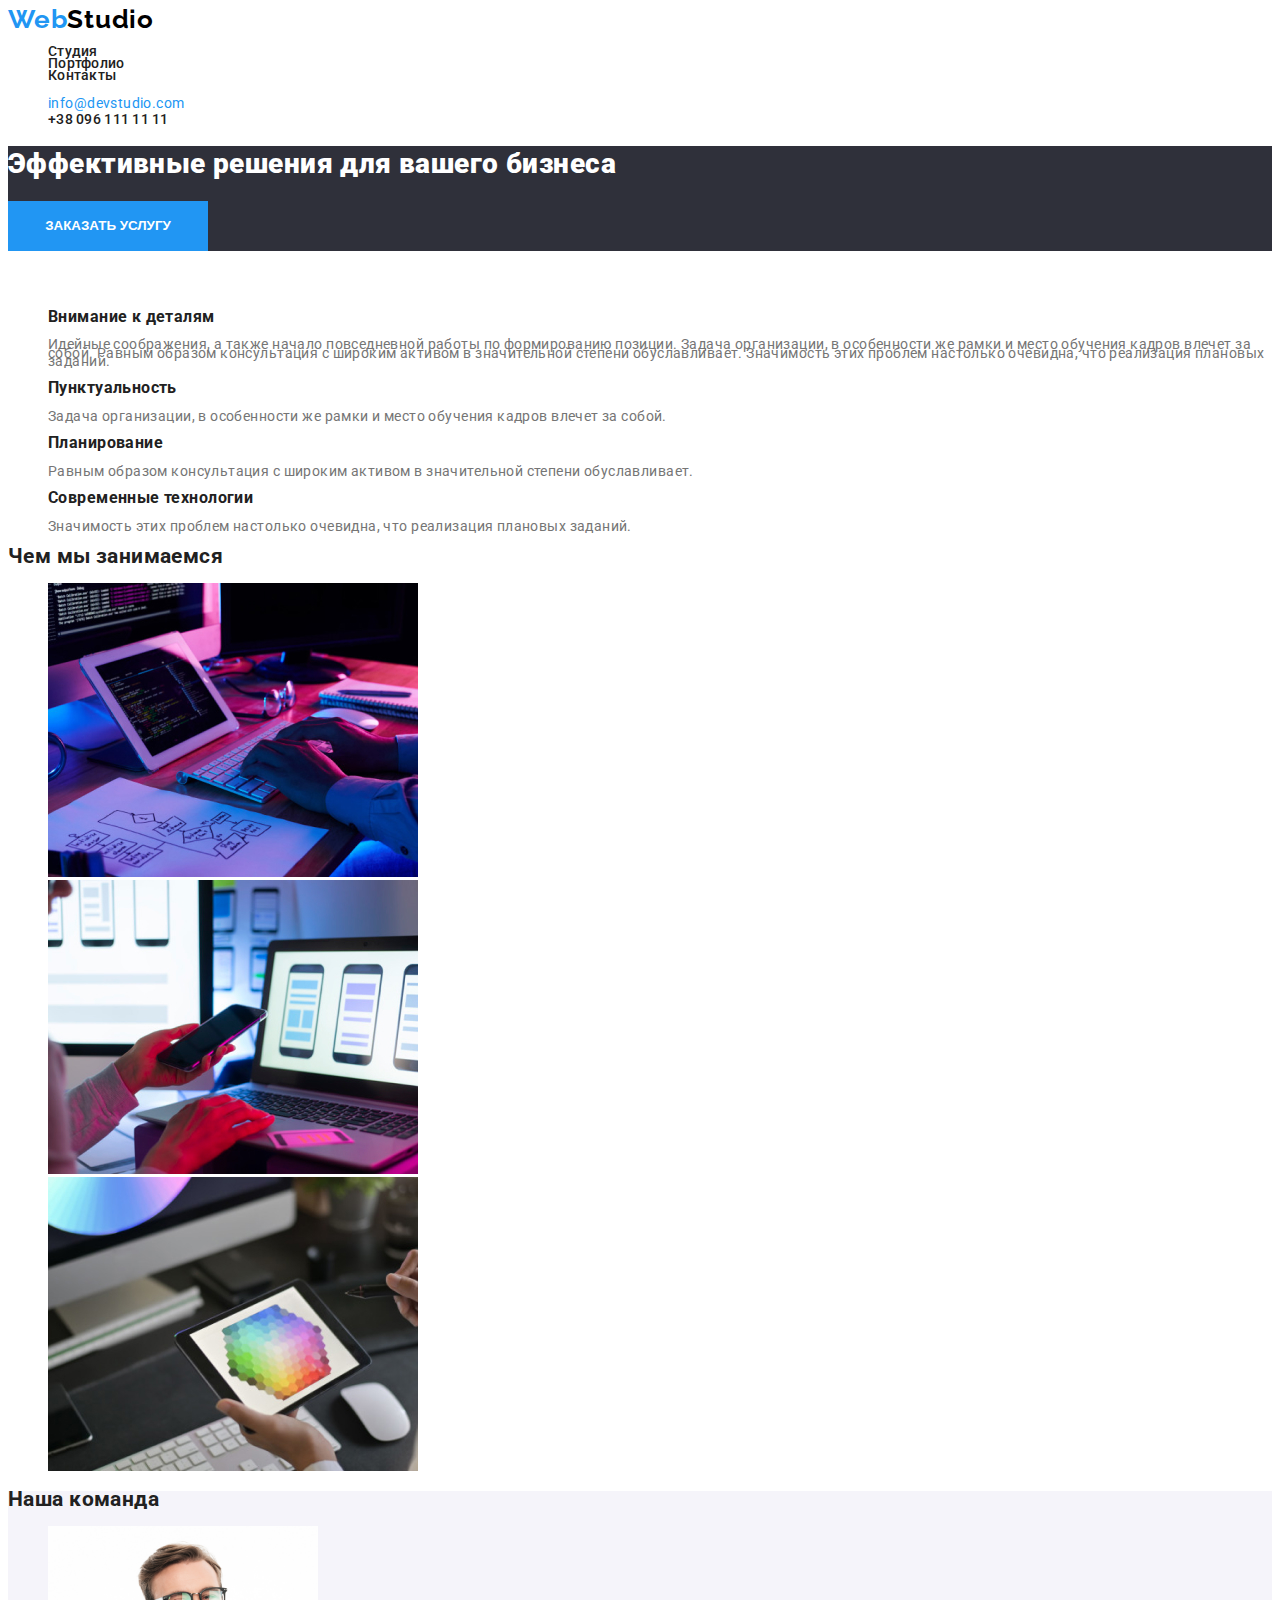
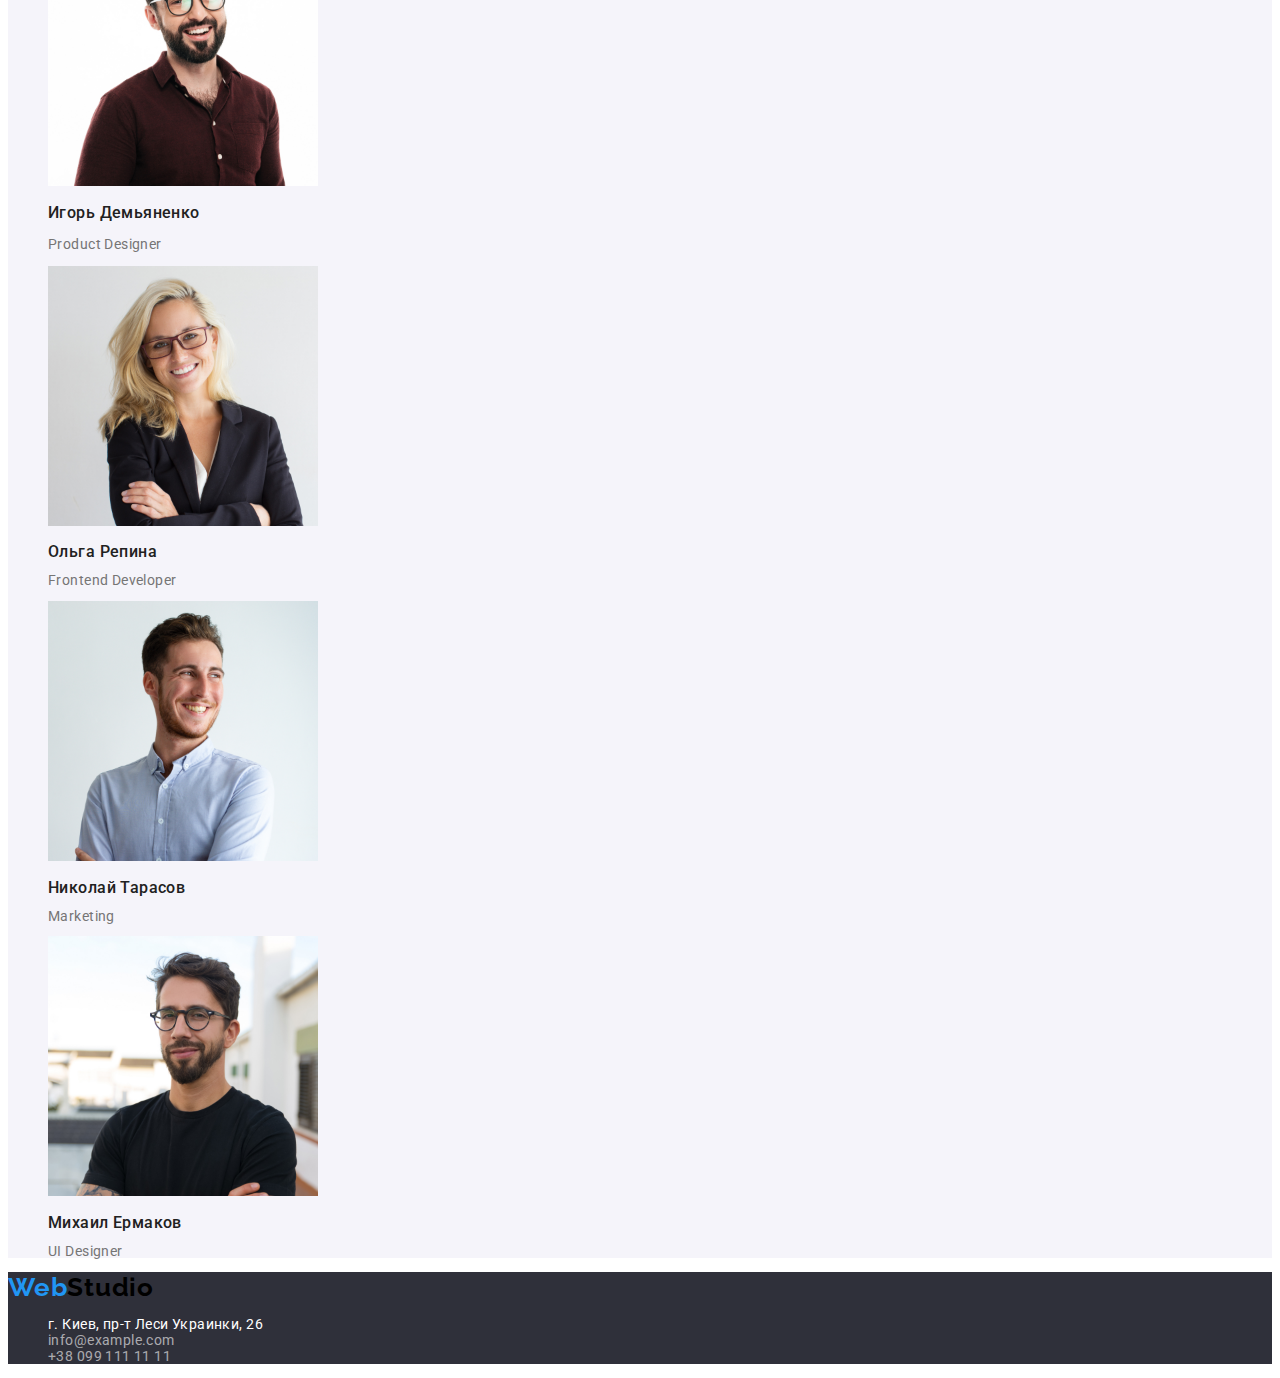
<file: index.html>
<!DOCTYPE html>
<html lang="ru">
  <head>
    <meta charset="UTF-8" />
    <meta http-equiv="X-UA-Compatible" content="IE=edge" />
    <meta name="viewport" content="width=device-width, initial-scale=1.0" />
    <title>Site</title>
    <link rel="preconnect" href="https://fonts.googleapis.com" />
    <link rel="preconnect" href="https://fonts.gstatic.com" crossorigin />
    <link
      href="https://fonts.googleapis.com/css2?family=Raleway:wght@700&family=Roboto:wght@400;500;700;900&display=swap"
      rel="stylesheet"
    />
    <link rel="stylesheet" href="./css/styles.css" />
  </head>
  <body class="page">
    <header>
      <nav class="nav-link">
        <a href="./index.html" class="logo"><span class="logo-acsent">Web</span>Studio </a>
        <ul>
          <li>
            <a href="#" class="nav-link">Студия</a>
          </li>
          <li>
            <a href="./portfolio.html" class="nav-link">Портфолио</a>
          </li>
          <li>
            <a href="#" class="nav-link">Контакты</a>
          </li>
        </ul>
      </nav>
      <ul>
        <li>
          <a href="mailto:info@devstudio.com" class="contact-link">info@devstudio.com</a>
        </li>
        <li>
          <a href="tel:380961111111" class="nav-link">+38 096 111 11 11</a>
        </li>
      </ul>
    </header>
    <main>
      <!--section 1-->
      <section class="first-section">
        <h1 class="hero-title">Эффективные решения для вашего бизнеса</h1>
        <button class="button" type="button">Заказать услугу</button>
      </section>
      <!--section2-->
      <section>
        <h2 class="title-about">Наші переваги</h2>
        <ul>
          <li>
            <h3 class="second-section-title">Внимание к деталям</h3>
            <p class="text-second-section">
              Идейные соображения, а также начало повседневной работы по формированию позиции.
              Задача организации, в особенности же рамки и место обучения кадров влечет за собой.
              Равным образом консультация с широким активом в значительной степени обуславливает.
              Значимость этих проблем настолько очевидна, что реализация плановых заданий.
            </p>
          </li>
          <li>
            <h3 class="second-section-title">Пунктуальность</h3>
            <p class="text-second-section">
              Задача организации, в особенности же рамки и место обучения кадров влечет за собой.
            </p>
          </li>

          <li>
            <h3 class="second-section-title">Планирование</h3>
            <p class="text-second-section">
              Равным образом консультация с широким активом в значительной степени обуславливает.
            </p>
          </li>
          <li>
            <h3 class="second-section-title">Современные технологии</h3>
            <p class="text-second-section">
              Значимость этих проблем настолько очевидна, что реализация плановых заданий.
            </p>
          </li>
        </ul>
      </section>
      <!--section3-->
      <section>
        <h2 class="third-section-title">Чем мы занимаемся</h2>
        <ul>
          <li>
            <img src="./images/img1.jpg" alt="Робота із базами" width="370" height="294" />
          </li>
          <li>
            <img src="./images/img2.jpg" alt="Програмування" width="370" height="294" />
          </li>
          <li>
            <img src="./images/img3.jpg" alt="Графічний дизайн" width="370" height="294" />
          </li>
        </ul>
      </section>
      <!--section4-->
      <section class="our-team">
        <h2 class="third-section-title">Наша команда</h2>
        <ul>
          <li class="profession-title">
            <img src="images/img4.jpg" alt="фото" width="270" height="260" />
            <h3 class="our-team-title">Игорь Демьяненко</h3>
            <p>Product Designer</p>
          </li>
          <li>
            <img src="images/img5.jpg" alt="фото" width="270" height="260" />
            <h3 class="our-team-title">Ольга Репина</h3>
            <p class="our-team-profession">Frontend Developer</p>
          </li>
          <li>
            <img src="images/img6.jpg" alt="фото" width="270" height="260" />
            <h3 class="our-team-title">Николай Тарасов</h3>
            <p class="our-team-profession">Marketing</p>
          </li>
          <li>
            <img src="./images/img7.jpg" alt="фото" width="270" height="260" />
            <h3 class="our-team-title">Михаил Ермаков</h3>
            <p class="our-team-profession">UI Designer</p>
          </li>
        </ul>
      </section>
    </main>
    <!--Footer-->
    <footer class="footer-menu">
      <a href="./index.html" class="logo"><span class="logo-acsent">Web</span>Studio</a>

      <address>
        <ul>
          <li>
            <a
              href="https://bit.ly/3pXMvUd"
              target="_blank"
              rel="noopener noreferrer"
              class="footer-adress"
              >г. Киев, пр-т Леси Украинки, 26</a
            >
          </li>
          <li>
            <a href="mailto:info@example.com" class="footer-adress-contact">info@example.com</a>
          </li>
          <li>
            <a href="tel:380991111111" class="footer-adress-contact">+38 099 111 11 11</a>
          </li>
        </ul>
      </address>
    </footer>
  </body>
</html>
</file>
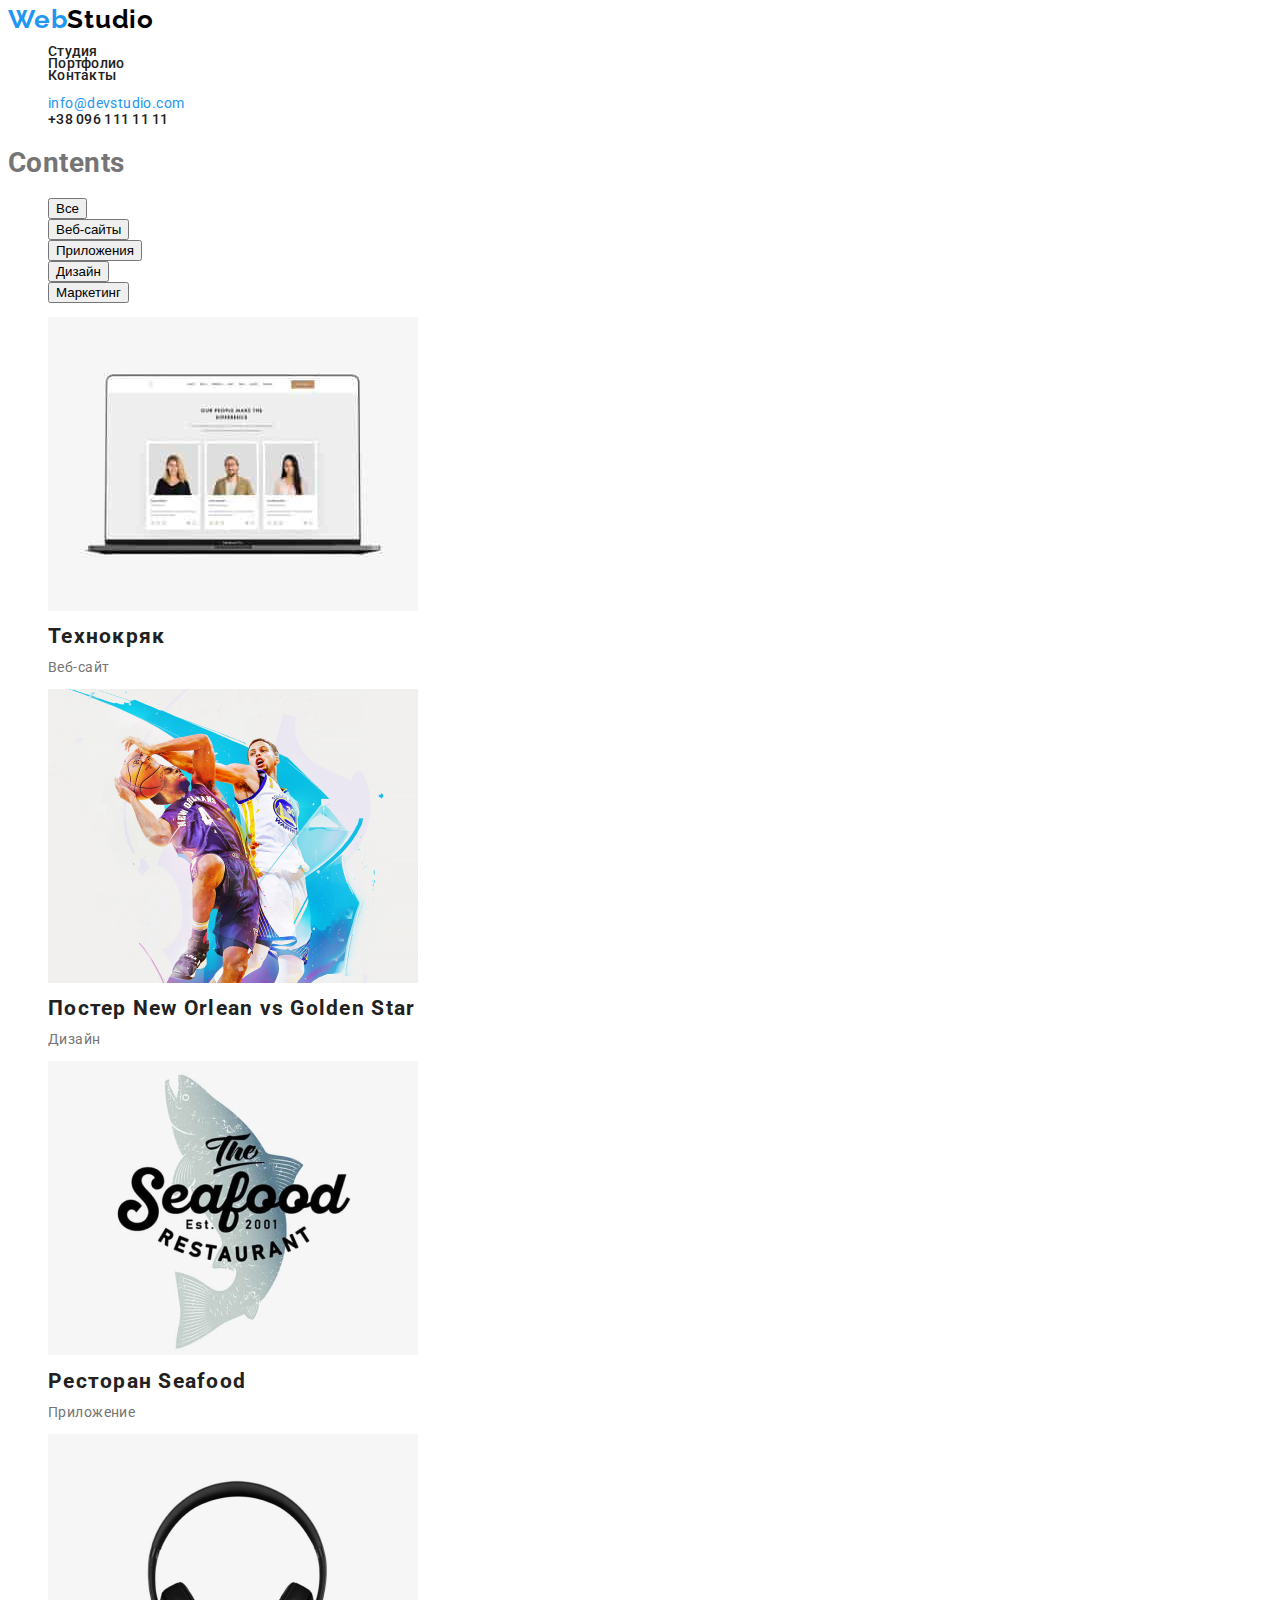
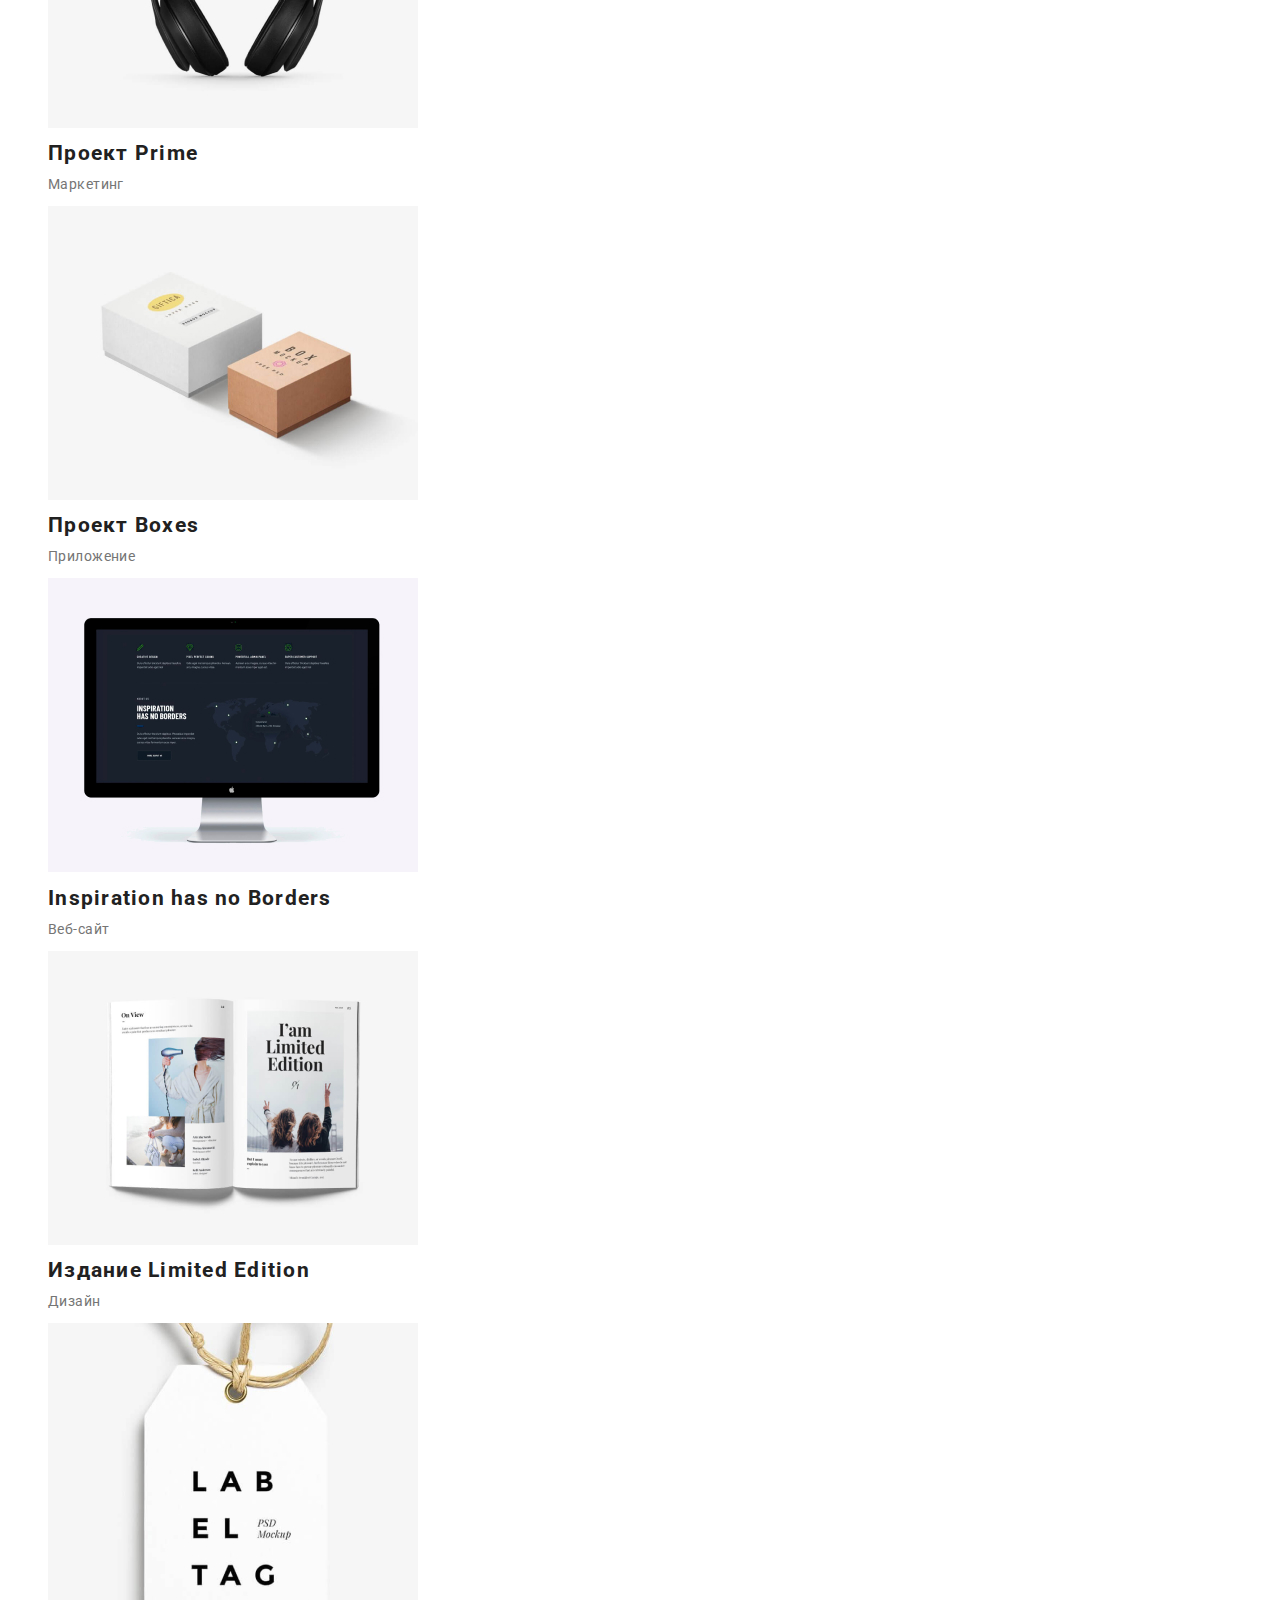
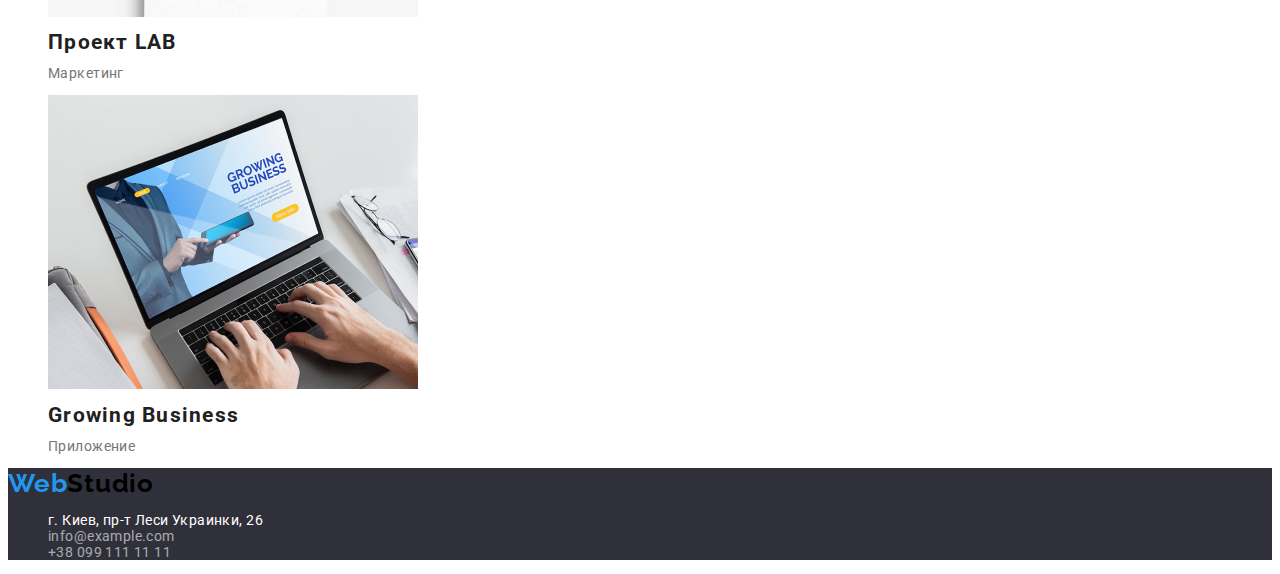
<file: portfolio.html>
<!DOCTYPE html>
<html lang="ru">
<head>
    <meta charset="UTF-8">
    <meta http-equiv="X-UA-Compatible" content="IE=edge">
    <meta name="viewport" content="width=device-width, initial-scale=1.0">
    <title>Document2</title>
    <link rel="preconnect" href="https://fonts.googleapis.com">
    <link rel="preconnect" href="https://fonts.gstatic.com" crossorigin>
    <link href="https://fonts.googleapis.com/css2?family=Raleway:wght@700&family=Roboto:wght@400;500;700;900&display=swap" rel="stylesheet">
    <link rel="stylesheet" href="./css/styles.css">
</head>
<body>
    <!--Header-->
    <header>
        <nav class="nav-link">
            <a href="./index.html" class="logo"><span class="logo-acsent">Web</span>Studio </a>
            <ul>
            <li>
                <a href="#" class="nav-link">Студия</a>
            </li>
            <li>
                <a href="./portfolio.html" class="nav-link">Портфолио</a>
            </li>
            <li>
                <a href="#" class="nav-link">Контакты</a>
            </li>
            </ul>
        </nav>
        <ul>
        <li>
            <a href="mailto:info@devstudio.com" class="contact-link">info@devstudio.com</a>
        </li>
        <li>
            <a href="tel:380961111111" class="nav-link">+38 096 111 11 11</a>
        </li> 
        </ul>
            </header>
            <!--Main page-->
            <main>
                <section>
                    <h1>Contents</h1>
                   <ul>
                    <li>
                        <button type="button" class="button.primary"> Все </button></li>
                        <li> <button type="button"> Веб-сайты </button></li>
                        <li><button type="button"> Приложения </button></li>
                        <li><button type="button"> Дизайн </button></li>
                       <li> <button type="button"> Маркетинг</button></li>
                    </ul>

                   <ul class="second-menu">
                    <li><a href="#"><img src= "images/img8.jpg " alt = "Вебсайт" width = 370 ></a>
                        <h2 class="title-second-page">Технокряк</h2>
                    <p>Веб-сайт</p>
                </li>
                        <li><a href="#"><img src= "images/img9.jpg " alt = "Вебсайт" width = 370 ></a>
                            <h2 class="title-second-page">Постер New Orlean vs Golden Star</h2>
                    <p>Дизайн</p>
                        </li>
                        <li><a href="#"><img src= "images/img10.jpg" alt = "Вебсайт" width = 370 ></a>
                            <h2 class="title-second-page">Ресторан Seafood</h2>
                    <p>Приложение</p>
                        <li><a href="#"><img src= "images/img11.jpg" alt ="Вебсайт" width = 370 ></a>
                            <h2 class="title-second-page">Проект Prime</h2>
                    <p>Маркетинг</p>
                        <li><a href="#"><img src= "images/img12.jpg" alt ="Вебсайт" width = 370 ></a>
                            <h2 class="title-second-page">Проект Boxes</h2>
                    <p>Приложение</p>
                        <li><a href="#"><img src= "images/img13.jpg" alt = "Вебсайт" width = 370 ></a>
                            <h2 class="title-second-page">Inspiration has no Borders</h2>
                    <p>Веб-сайт</p>
                    <li><a href="#"><img src= "images/img14.jpg" alt = "Вебсайт" width = 370 ></a>
                        <h2 class="title-second-page">Издание Limited Edition</h2>
                        
                <p>Дизайн</p>
                <li><a href="#"><img src= "images/img15.jpg" alt = "Вебсайт" width = 370 ></a>
                    <h2 class="title-second-page">Проект LAB</h2>
            <p>Маркетинг</p>
            <li><a href="#"><img src= "images/img16.jpg " alt = "Вебсайт" width = 370 ></a>
                <h2 class="title-second-page">Growing Business</h2>
        <p>Приложение</p>
                    </li>
                    </ul>
                   
                </section>

            </main>
            <!--Footer-->
            <footer class="footer-menu">
                <a href="./index.html" class="logo"><span class="logo-acsent">Web</span>Studio</a>
                  
                    <address>
                        <ul>
                            <li>
                                <a href="https://bit.ly/3pXMvUd" target="_blank" rel="noopener noreferrer" class="footer-adress">г. Киев, пр-т
                                    Леси Украинки, 26</a>
                            </li>
                            <li>
                                <a href="mailto:info@example.com" class="footer-adress-contact">info@example.com</a>
                            </li>
                            <li>
                                <a href="tel:380991111111" class="footer-adress-contact">+38 099 111 11 11</a>
                            </li>
                        </ul>
                    </address>
                </footer>
            </body>
</html>
</file>
<file: css/styles.css>
:root {
--primary-text-color: #757575;
--title-text-color: #212121;
--acsent-color: #2196f3;
--white-color: #FFFFFF;
--section-color: #2F303A;
}

body {
    font-family: 'Roboto', sans-serif;
    font-size: 14px;
    background-color: var(--white-color);
    color: var(--primary-text-color);
    letter-spacing: 0.03em;
    }

    ul { list-style: none;
    }
    
    .logo-acsent {
        font-family: 'Raleway';
        font-style: normal;
        font-weight: 700;
        font-size: 26px;
        line-height: 1,19;
        letter-spacing: 0.03em;
        color: var(--acsent-color);
    }
     
     .logo {
        font-family: 'Raleway';
        font-style: normal;
        font-weight: 700;
        font-size: 26px;
        line-height: 1,19;
        letter-spacing: 0.03em;
        color: #000000; 
        text-decoration: none;
    }


/* main color of the text #212121 */
/* color of p element #757575 */ 
/* hero title color #FFFFFF*/
/* hero title background: #2F303A */
/* blue words #2196F3 */
/* Заказать услугу */
/* цвет секции серая #F5F4FA */

/* Header */
/* Site nav */

.site-nav:focus {
    color: var(--title-text-color);
    cursor: pointer; 
    text-decoration: none;
}
.nav-link {
    font-family: 'Roboto';
    font-style: normal;
    font-weight: 500;
    line-height: 0.87;
    letter-spacing: 0.02em;
    color: var(--title-text-color);
    text-decoration: none;
}

.contact-link {
    color: var(--acsent-color); 
    text-decoration: none;
}

.phone-info a { 
    color: #212121;}

    /* section 1 title */

   .first-section {
    background-color: var(--section-color)
    }

   .hero-title {
    font-weight: 900;
    line-height: 1.3;
    color: var(--white-color);}
   

   /* section 2 */
.title-about { 
    visibility: hidden
}
.second-section-title {
font-style: normal;
font-weight: 700;
line-height: 0.87;
color: var(--title-text-color);
   }

.text-second-section {
font-weight: 400;
line-height: 0.58;
color: var(--primary-text-color);
  }
  /* third section */
  

.third-section-title {
font-weight: 700;
line-height: 0.85;
color: var(--title-text-color);
  }

  /* fourth section */
.our-team {
    background-color: #f5f4fa;
}
.fourth-section-title { 
    font-weight: 700;
    line-height: 0.85;
    color: var(--title-text-color);
}

.our-team-title {
font-family: 'Roboto';
font-style: normal;
font-weight: 500;
line-height: 0.84;
color:var(--title-text-color);
}
.profession-title~p
{  
    font-weight: 500;
    line-height: 0.84;
    color: var(--primary-text-color);
}
.our-team-profession {
    font-family: 'Roboto';
    font-style: normal;
    font-weight: 400;
    line-height: 0.84;
}


/* button */

.button {
    width: 200px; height: 50px;
    text-transform: uppercase;
    font-weight: 700;
    border: 1px;
    background-color: var(--acsent-color);
    color: var(--white-color);
    cursor: pointer;
    line-height: 0.53;
}
/* Footer */
.footer-menu {
    background-color: #2f303a;
}
.footer-adress { 
color: var(--white-color);
font-style: normal;
font-weight: 400;
line-height: 0.58;
cursor: pointer;
text-decoration: none;
}
.footer-adress-contact {
color: rgba(255, 255, 255, 0.6);
font-style: normal;
line-height: 0.58em;
cursor: pointer;
text-decoration: none;
}
.footer-adress-contact:hover:focus >li {
    color: var(--white-color)
}

/* Second page */
.button.primary { 
        background-color: var(--acsent-color);
        color: var(--white-color);
        width: 73px; height: 38px;
        text-transform: uppercase;
        font-weight: 700;
        border: 1px;
        background-color: var(--acsent-color);
        color: var(--white-color);
        cursor: pointer;
        line-height: 0.61;
    }
.title-second-page {
font-style: normal;
font-weight: 700;
line-height: 0.5;
letter-spacing: 0.06em;
color: var(--title-text-color);
}
.second-menu~p {
    font-style: normal;
    font-weight: 400;
    line-height: 0.53;
    font-family: 'Roboto';
    color: var(--primary-text-color);
}
</file>
